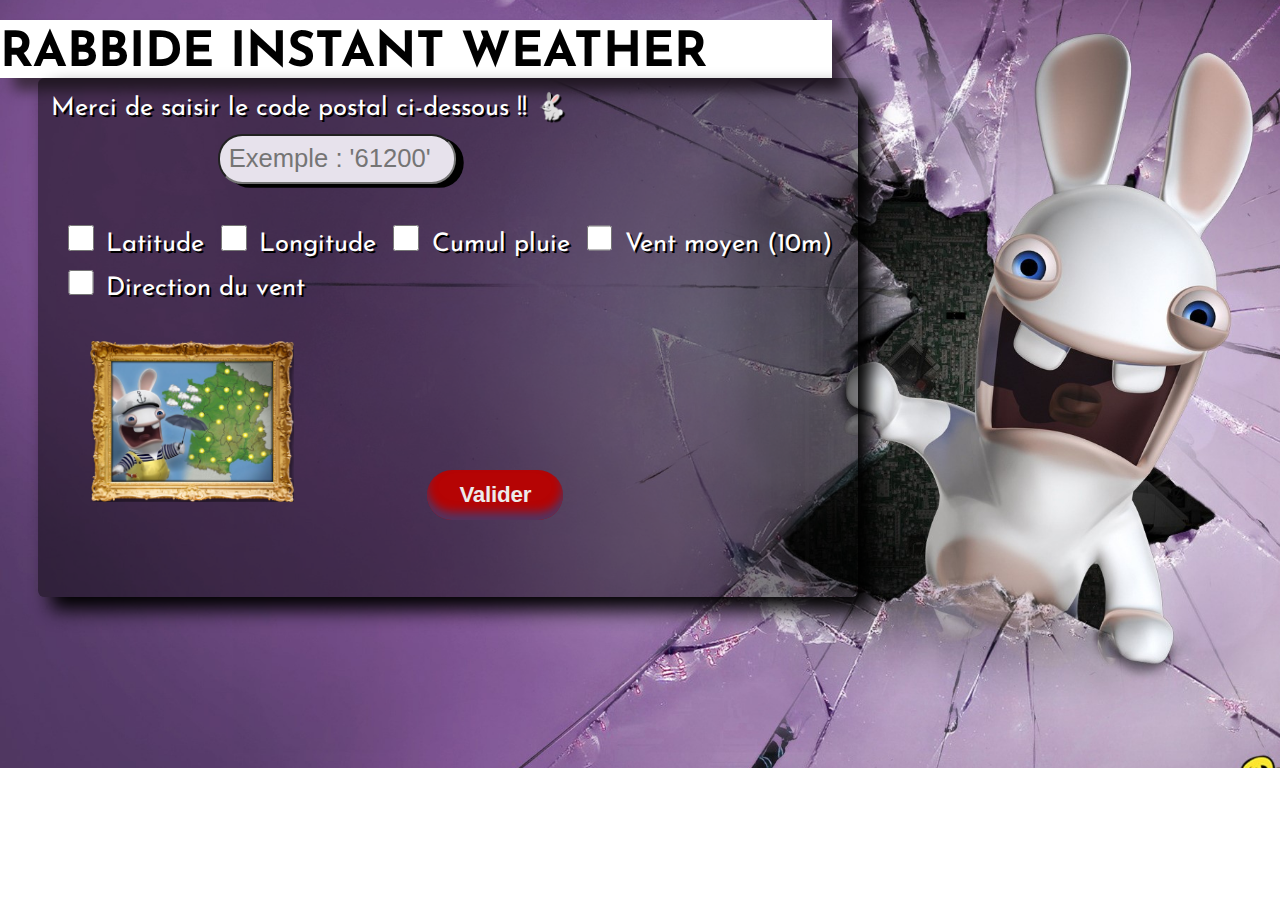
<file: index.html>
<!DOCTYPE html>
<html lang="fr">

    <head>
        <meta charset="UTF-8">
        <meta name="viewport" content="width=device-width, initial-scale=1.0">
        <meta name="description" content="instant weather rabbide choix">
        <link href="./style.css" rel="stylesheet">
        <link rel="icon" type="image/x-icon" href="./images/favicon.ico">
        <title>Rabbide Meteo</title>
    </head>

    <body>
        <audio autoplay hidden>
            <source src="./audio/generique.mp3" type="audio/mp3">
            L'audio n'est pas supporté par votre plateforme!!! Dsl
        </audio>
        <div class="fond">
            <div class="titre">
                <h1>RABBIDE INSTANT WEATHER</h1>
            </div>
            <div class="corps">
                <label for="codePostal">Merci de saisir le code postal ci-dessous !! 🐇</label>
                
                <div class="form_et_image">
                    <div>
                        <form method="get" action="bilan_meteo.html">

                            <input type="text" id="codePostal" placeholder=" Exemple : '61200'">
                            <select id="listeVille" name="codeInsee" required>
                                <option label="???"></option>
                            </select>
                            <label id="hey" for="listeVille">.</label>
                            <div class="options">
                                <div>
                                    <input type="checkbox" id="latitude" name="latitude">
                                    <label for="latitude">Latitude</label>
                                </div>
                                <div>
                                    <input type="checkbox" id="longitude" name="longitude">
                                    <label for="longitude">Longitude</label>
                                </div>
                                <div>
                                    <input type="checkbox" id="cumul_pluie" name="cumul_pluie">
                                    <label for="cumul_pluie">Cumul pluie</label>
                                </div>
                                <div>
                                    <input type="checkbox" id="vent_moyen" name="vent_moyen">
                                    <label for="vent_moyen">Vent moyen (10m)</label>
                                </div>
                                <div>
                                    <input type="checkbox" id="direction_vent" name="direction_vent">
                                    <label for="direction_vent">Direction du vent</label>
                                </div>
                            </div>
                            <img id="img_index" alt="Image d'un lapin crétin brisant et sortant d'un écran" src="./images/navigateur_cadre.png">
                            <input type="submit" class="valider" value="Valider" >
                        </form>
                    </div>
                </div>   
            </div>
        </div>
        <script src="script.js"></script>
    </body>

</html>
</file>
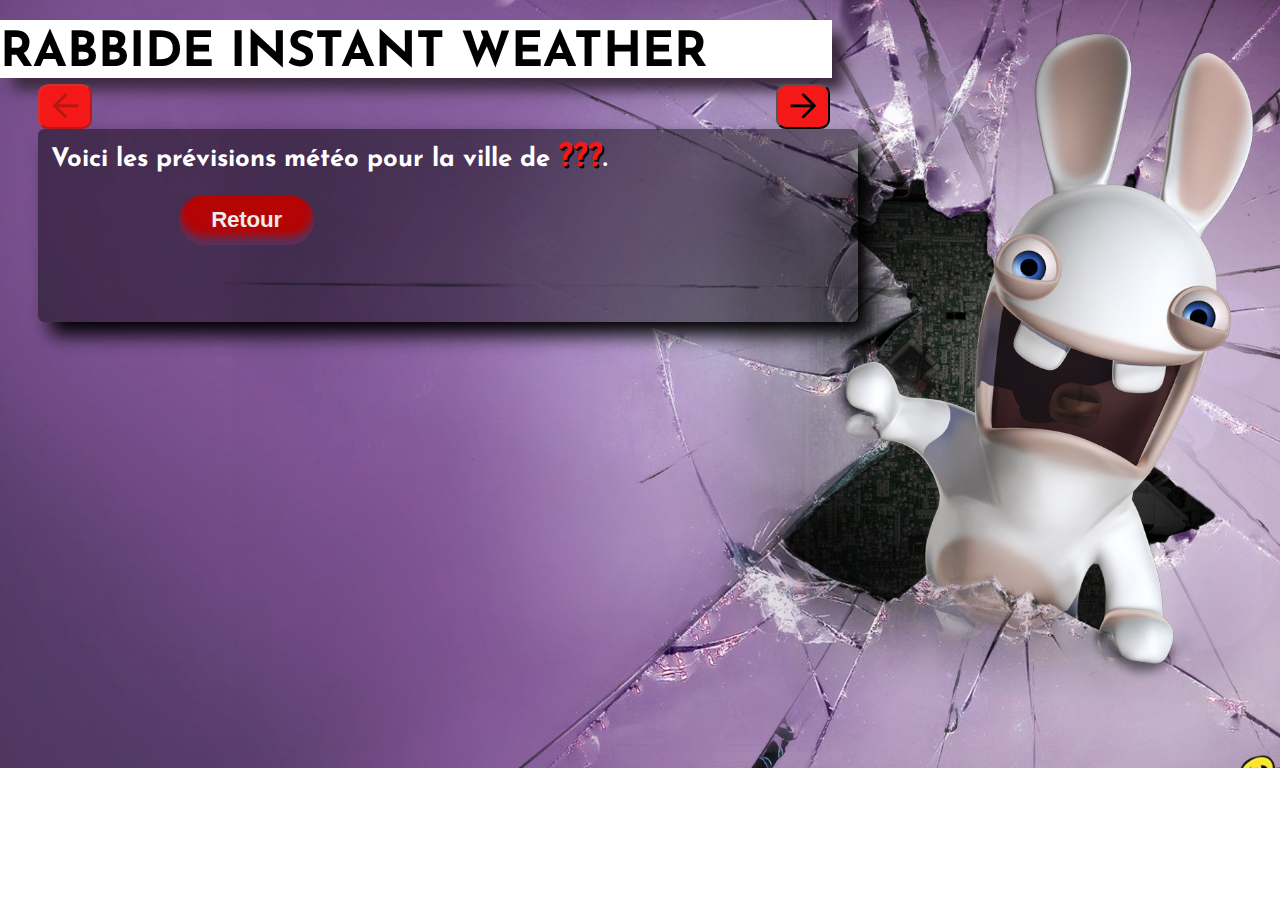
<file: bilan_meteo.html>
<!DOCTYPE html>
<html lang="fr">

    <head>
        <meta charset="UTF-8">
        <meta name="viewport" content="width=device-width, initial-scale=1.0">
        <meta name="description" content="instant weather rabbide affichage">
        <link href="./style.css" rel="stylesheet">
        <link rel="icon" type="image/x-icon" href="./images/favicon.ico">
        <link rel="stylesheet" href="https://fonts.googleapis.com/css2?family=Material+Symbols+Outlined">
        <title>Document</title>
    </head>

    <body>
        <audio autoplay hidden>
            <source src="./audio/bwah.mp3" type="audio/mp3">
            L'audio n'est pas supporté par votre plateforme!!! Dsl
        </audio>

        <div class="fond">
            <div class="titre">
                <h1>RABBIDE INSTANT WEATHER</h1>
            </div>
                <button id="changerGauche" class="material-symbols-outlined">
                    arrow_back
                </button>
                <button id="changerDroite" class="material-symbols-outlined">
                    arrow_forward
                </button>
            <div class="corps">  
                <h2>Voici les prévisions météo pour la ville de <span id="nomVille">???</span>.</h2>
                <div id="conteneurInfos"></div>
                <template id="carteMeteo">
                    <div  class = "weathercard">
                        <h3 id="datePrevision">Jour ???</h3>
                        <p class = "ul">
                            <span>Température maximale :</span>
                            <span id="Tmax">??? °C</span>
                        </p>
                        <p class = "ul">
                            <span>Température minimale :</span>
                            <span id="Tmin">??? °C</span>
                        </p>
                        <p class = "ul">
                            <span>Probabilité de pluie :</span>
                            <span id="probaPluie">???%</span>
                        </p>
                        <p class = "ul">
                            <span>Nombre d'heures d'ensoleillement :</span>
                            <span id="nbHSoleil">???h</span>
                        </p>
                        <p class = "ul" id="ulLatitude">
                            <span>Latitude :</span>
                            <span id="Latitude">???</span>
                        </p>
                        <p class = "ul" id="ulLongitude">
                            <span>Longitude :</span>
                            <span id="Longitude">???</span>
                        </p>
                        <p class = "ul" id="ulCumulPluie">
                            <span>Cumul pluie :</span>
                            <span id="CumulPluie">??? mm</span>
                        </p>
                        <p class = "ul" id="ulVentMoyen">
                            <span>Vent moyen (10m) :</span>
                            <span id="VentMoyen">??? km/h</span>
                        </p>
                        <p class = "ul" id="ulDirectionVent">
                            <span>Direction du vent :</span>
                            <span id="DirectionVent">???°</span>
                        </p>
                        <img id="imgBilanMeteo" src="???" alt="image météo">
                    </div>
                </template>
                <a href="index.html" class="valider">Retour</a>
            </div>

        </div>
        <script src="script2.js"></script>

    </body>

</html>
</file>
<file: style.css>
@import url('https://fonts.googleapis.com/css2?family=Josefin+Sans:ital,wght@0,100..700;1,100..700&family=Sixtyfour+Convergence&display=swap');


body {
    margin: 0;
    padding: 0;
    height: 60vw;
    width: 100%;
    font-family: "Josefin Sans", sans-serif;
    color: #FFFFFF;
}

.fond {
    height: 100%;
    width: 100%;
    background: url("./images/fond.jpeg");
    background-repeat: no-repeat;
    background-size: cover;
    background-position: right;
    float: left;
    animation: reajuster0 0.5s;
}

.titre {
    background-color: #FFFFFF;
    color: #000000;
    border-top: 1vw;
    width: 65vw;
    margin-top: 20px;
    box-shadow: 1vw 1vw 1vw #3c2b3f;
}

h1 {
    text-align: center;
    margin-top: 1.2%;
    margin-bottom: 0%;
    display: inline-block;
    font-size: 3.8vw;
}
h2{
    margin-top: 0vw;
    font-size: 2vw;
}

h3{
    text-decoration: underline;
    font-size: 1.5vw;
}

.ul{
    font-size: 1.5vw;
    margin-left: 4vw;
}

.corps {
    background: rgba(0, 0, 0, 0.45);
    border-radius: 0.5vw;
    width: 62%;
    margin-left: 3vw;
    box-shadow: 1vw 1vw 1.5vw rgba(0, 0, 0);
    padding: 1vw;
}


#codePostal {
    border-radius: 1.9vw;
    width: 18vw;
    height: 3.5vw;
    font-size: 2vw;
    margin-left: 13vw;
    margin-top: 1vw;
    margin-bottom: 1.2vw;
    box-shadow: 0.6vw 0.3vw 0vw rgba(0, 0, 0);
    background-color: rgb(231, 226, 236);
}

#listeVille {
    border-radius: 1vw;
    margin-left: 12vw;
    font-size: 1.1vw;
    width: 20vw;
    height: 3vw;
    animation: slide 1s;
}

#hey {
    display: none;
}

#img_index {
    width: 16vw;
    margin-top: 2vw;
    margin-left: 3vw;
}

#imgBilanMeteo{
    height: 20vw;
    margin-left: 38vw;
    margin-top: -30vw;
    margin-bottom: -7vw;
}

input[type=checkbox]{
    margin-top: 1vw;
    margin-right: 0.6vw;
    width: 2vw;
    height: 2vw;
}

#nomVille{
    color: #f51818;
    font-size: 2.5vw;
    text-shadow: 0.15vw 0.15vw 0vw #000000;
}

label {
    color: rgb(255, 255, 255);
    font-size: 2vw;
    text-shadow: 0.15vw 0.15vw 0vw #000000;
}

.textBouton{
    margin-top: 2vw;
    margin-left: 2vw;
}

.valider {
    appearance: none;
    background-color: #b50404;
    border-radius: 40em;
    border-style: none;
    box-shadow: #513461 0 -8px 10px inset;
    box-sizing: border-box;
    color: #ecebeb;
    cursor: pointer;
    display: inline-block;
    font-family: -apple-system, sans-serif;
    font-size: 2.6vw;
    font-weight: 700;
    letter-spacing: -.24px;
    outline: none;
    padding: 1em 1.3rem;
    quotes: auto;
    text-align: center;
    text-decoration: none;
    transition: all .15s;
    user-select: none;
    -webkit-user-select: none;
    touch-action: manipulation;
    margin-left: 10vw;
   
    margin-bottom: 5vw;
}

.valider:hover {
    background-color: #cf9e21;
    box-shadow: #af440e 0 -6px 8px inset;
    transform: scale(1.1);
}

.options {
    display: flex;
    justify-content: space-between;
    flex-wrap: wrap;
    margin: 1vw;
}

#ulLatitude,#ulLongitude,#ulCumulPluie,#ulVentMoyen,#ulDirectionVent {
    display: none;
}

.valider:active {
    transform: scale(1.5);
}

@media (min-width: 700px) {
    .valider {
        font-size: 1.4em;
        padding: .75rem 2rem;
    }
}

.weathercard {
    animation: slide 0.5s ;
}

@keyframes slide {
    0% { opacity: 0%;
    transform: scaleX(0.8)}
    100%  { opacity: 100%;
        transform: scaleX(1)  }
  }


#changerDroite ,#changerGauche{
    background-color: #f51818;
    border-radius: 20%;
    margin-top: 0.5vw;
    font-size: 3vw;
  }

 #changerGauche{
    margin-left: 3vw;
  }

  #changerDroite{
    margin-left: 53vw;
  }

@media (max-width: 1174px) {
    .fond {
        height: 170%;
        animation: reajuster1 1s;
    }
}

@media (max-width: 900px) {
    .fond {
        height: 220%;
        animation: reajuster2 1s;
    }
}

@media (max-width: 700px) {
    .fond {
        height: 300%;
        animation: reajuster3 1s;
    }
}

@media (max-width: 400px) {
    .fond {
        height: 500%;
        animation: reajuster4 1s;
    }
}

@keyframes reajuster0 {
    from {height:170%;}
    to {height:100%;}
}

@keyframes reajuster1 {
    from {height:140%;}
    to {height:170%;}
}

@keyframes reajuster2 {
    from {height:190%;}
    to {height:220%;}
}

@keyframes reajuster3 {
    from {height:270%;}
    to {height:300%;}
}

@keyframes reajuster4 {
    from {height:300%;}
    to {height:500%;}
}
</file>
